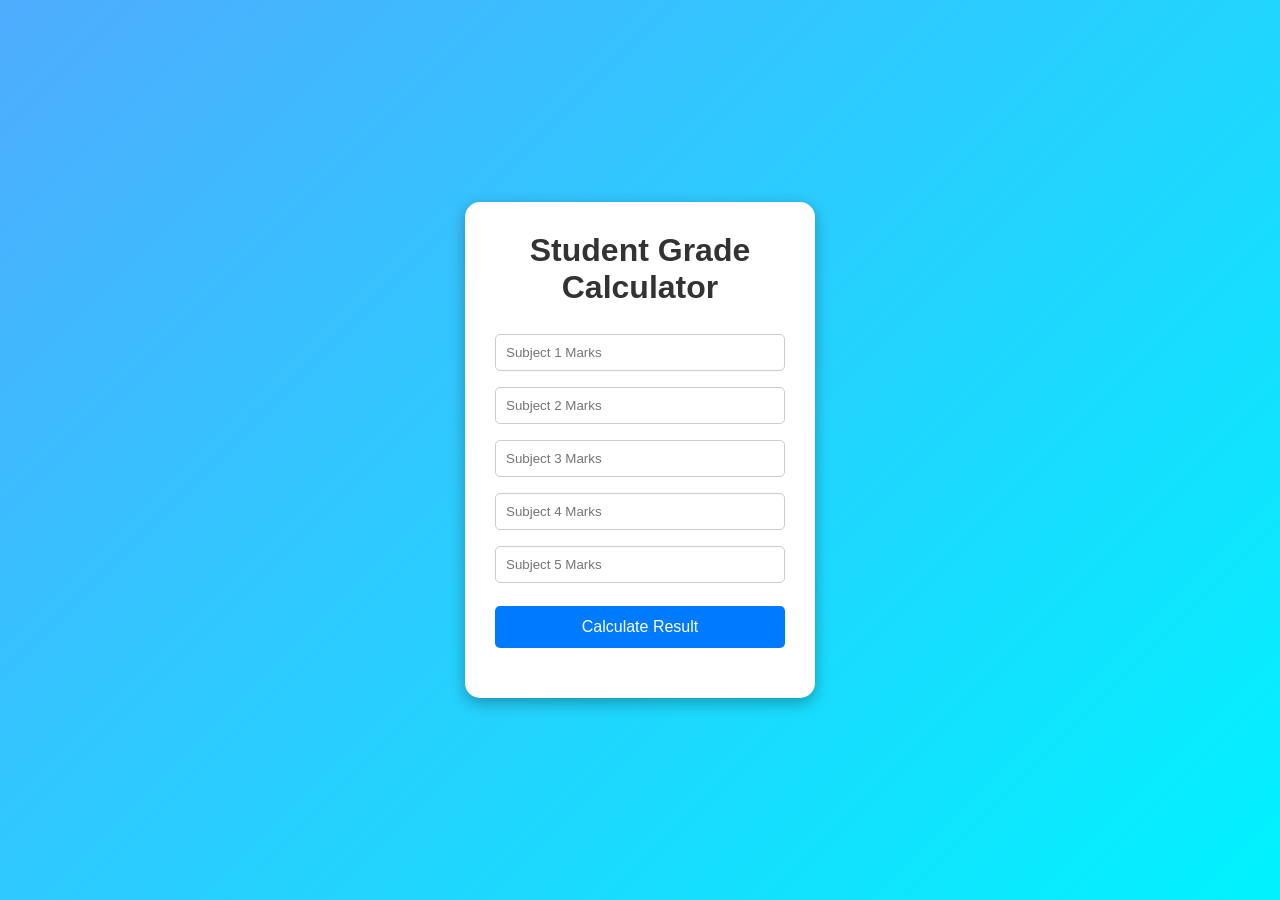
<file: marks/marks.html>
<!DOCTYPE html>
<html lang="en">
<head>
    <meta charset="UTF-8">
    <meta name="viewport" content="width=device-width, initial-scale=1.0">
    <title>Student Grade Calculator</title>
    <link rel="stylesheet" href="marks.css">
</head>
<body>

    <div class="container">
        <h1>Student Grade Calculator</h1>

        <input type="number" id="sub1" placeholder="Subject 1 Marks">
        <input type="number" id="sub2" placeholder="Subject 2 Marks">
        <input type="number" id="sub3" placeholder="Subject 3 Marks">
        <input type="number" id="sub4" placeholder="Subject 4 Marks">
        <input type="number" id="sub5" placeholder="Subject 5 Marks">

        <button onclick="calculateGrade()">Calculate Result</button>

        <div class="result">
            <p id="total"></p>
            <p id="percentage"></p>
            <p id="grade"></p>
        </div>
    </div>

    <script src="marks.js"></script>

</body>
</html>
</file>
<file: marks/marks.css>
*{
    margin:0;
    padding:0;
    box-sizing:border-box;
    font-family:Arial, sans-serif;
}

body{
    background:linear-gradient(135deg,#4facfe,#00f2fe);
    display:flex;
    justify-content:center;
    align-items:center;
    height:100vh;
}

.container{
    background:white;
    padding:30px;
    border-radius:15px;
    width:350px;
    box-shadow:0 5px 15px rgba(0,0,0,0.3);
    text-align:center;
}

h1{
    margin-bottom:20px;
    color:#333;
}

input{
    width:100%;
    padding:10px;
    margin:8px 0;
    border:1px solid #ccc;
    border-radius:5px;
}

button{
    width:100%;
    padding:12px;
    margin-top:15px;
    background:#007bff;
    color:white;
    border:none;
    border-radius:5px;
    cursor:pointer;
    font-size:16px;
}

button:hover{
    background:#0056b3;
}

.result{
    margin-top:20px;
    font-size:18px;
    font-weight:bold;
}
</file>
